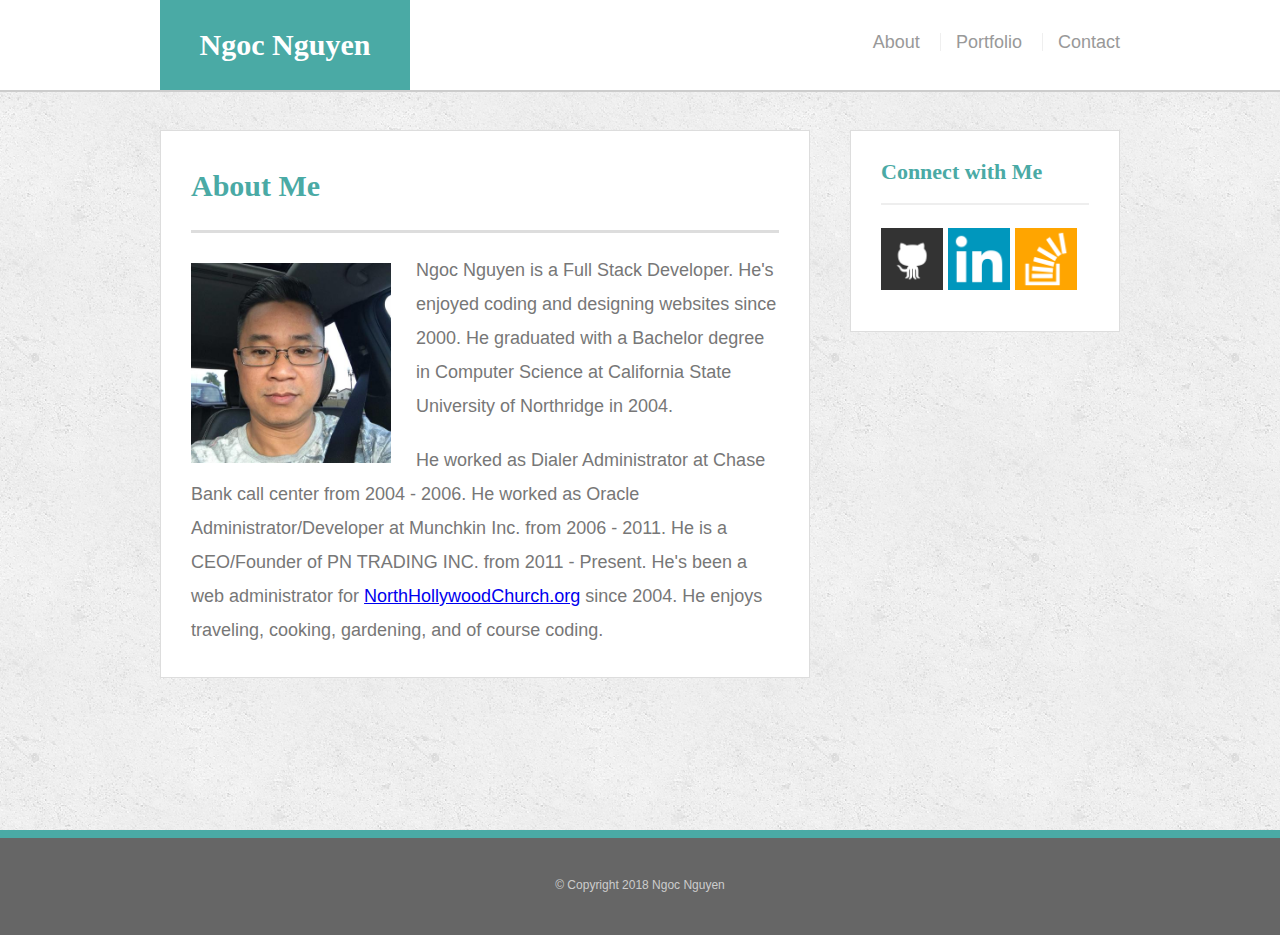
<file: index.html>
<!doctype html>
<html lang="en-us">

<head>
  <meta charset="UTF-8">
  <meta name="viewport" content="width=device-width, initial-scale=1.0">
  <meta http-equiv="X-UA-Compatible" content="ie=edge">
  <title>About | Ngoc Nguyen</title>
  <link rel="stylesheet" type="text/css" href="assets/css/reset.css">
  <link rel="stylesheet" type="text/css" href="assets/css/style.css">
</head>

<body>

  <header id="masthead">
    <div class="container">
      <a href="index.html" id="logo">Ngoc Nguyen</a>
      <nav>
        <a href="index.html">About</a>
        <a href="portfolio.html">Portfolio</a>
        <a href="contact.html">Contact</a>
      </nav>
    </div>
  </header>

  <div id="main-container" class="container">
    <section class="main-section">
      <h1>About Me</h1>
      <img src="assets/images/ngocnguyen.jpeg" class="auth-image" alt="Ngoc Nguyen">
      <p>Ngoc Nguyen is a Full Stack Developer. He's enjoyed coding and designing websites since 2000. He graduated with a Bachelor
        degree in Computer Science at California State University of Northridge in 2004.
      </p>
      <p>He worked as Dialer Administrator at Chase Bank call center from 2004 - 2006.
      He worked as Oracle Administrator/Developer at Munchkin Inc. from 2006 - 2011.
      He is a CEO/Founder of PN TRADING INC. from 2011 - Present.
      He's been a web administrator for
        <a href="northhollywoodchurch.org">NorthHollywoodChurch.org</a> since 2004.
      He enjoys traveling, cooking, gardening, and of course coding.</p>
    </section>
    <section class="sidebar">
      <div id="connect">
        <h2>Connect with Me</h2>
        <a href="https://github.com/rnguyen05"><img src="assets/images/github_square.png" class="social" alt="Github"></a>
        <a href="https://www.linkedin.com/in/ngoc-nguyen-88318b30/"><img src="assets/images/linkedin-icon.png" class="social" alt="LinkedIn"></a>
        <a href="https://stackoverflow.com/users/8949618/ryan-nguyen"><img src="assets/images/stackoverflow.png" class="social" alt="Stack Overflow"></a>
      </div>
    </section>
  </div>

  <footer>
    <div class="container">
      &copy; Copyright 2018 Ngoc Nguyen
    </div>
  </footer>
</body>

</html>
</file>
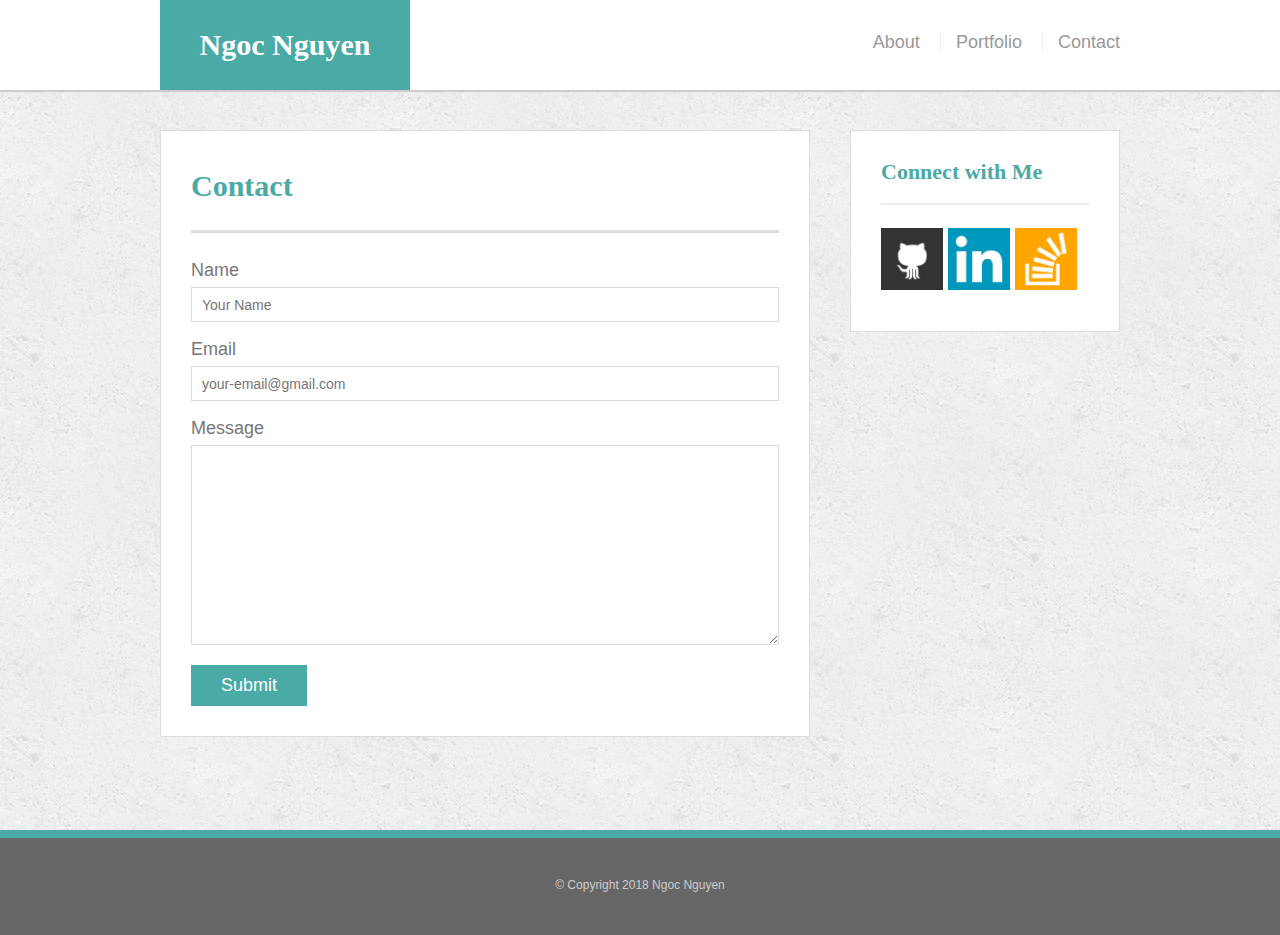
<file: contact.html>
<!doctype html>
<html lang="en-us">

<head>
  <meta charset="UTF-8">
  <title>Contact | Ngoc Nguyen</title>
  <link rel="stylesheet" type="text/css" href="assets/css/reset.css">
  <link rel="stylesheet" type="text/css" href="assets/css/style.css">
</head>

<body>

  <header id="masthead">
    <div class="container">
      <a href="index.html" id="logo">Ngoc Nguyen</a>
      <nav>
        <a href="index.html">About</a>
        <a href="portfolio.html">Portfolio</a>
        <a href="contact.html">Contact</a>
      </nav>
    </div>
  </header>

  <div id="main-container" class="container">
    <section class="main-section">
      <h1>Contact</h1>

      <form id="contact-form">
        <ul>
          <li>
            <label for="name">Name</label>
            <input type="text" id="name" name="name" placeholder="Your Name" required="required">
          </li>
          <li>
            <label for="email">Email</label>
            <input type="email" id="email" name="email" placeholder="your-email@gmail.com" required="required">
          </li>
          <li>
            <label for="message">Message</label>
            <textarea id="message" name="message" required="required"></textarea>
          </li>
        </ul>
        <input type="submit">
      </form>
    </section>
    <section class="sidebar">
      <div id="connect">
        <h2>Connect with Me</h2>
        <a href="https://github.com/rnguyen05"><img src="assets/images/github_square.png" class="social" alt="Github"></a>
        <a href="https://www.linkedin.com/in/ngoc-nguyen-88318b30/"><img src="assets/images/linkedin-icon.png" class="social" alt="LinkedIn"></a>
        <a href="https://stackoverflow.com/users/8949618/ryan-nguyen"><img src="assets/images/stackoverflow.png" class="social" alt="Stack Overflow"></a>
      </div>
    </section>

  </div>

  <footer>
    <div class="container">
      &copy; Copyright 2018 Ngoc Nguyen
    </div>
  </footer>
</body>

</html>
</file>
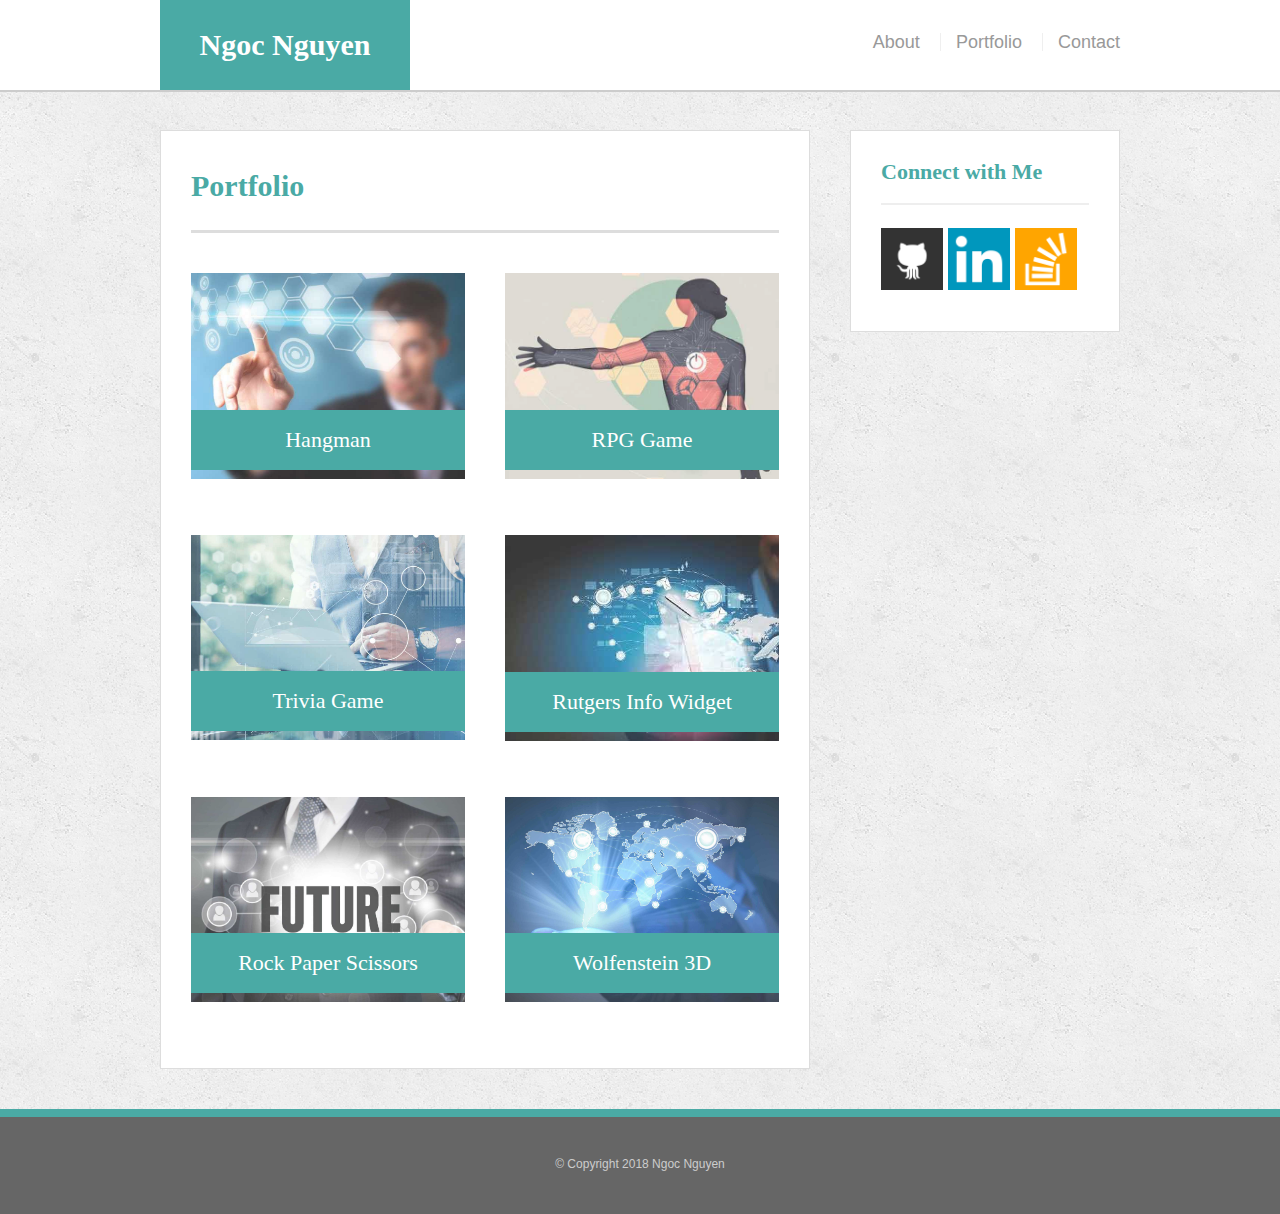
<file: portfolio.html>
<!doctype html>
<html lang="en-us">

<head>
  <meta charset="UTF-8">
  <title>Portfolio | Ngoc Nguyen</title>
  <link rel="stylesheet" type="text/css" href="assets/css/reset.css">
  <link rel="stylesheet" type="text/css" href="assets/css/style.css">
</head>

<body>

  <header id="masthead">
    <div class="container">
      <a href="index.html" id="logo">Ngoc Nguyen</a>
      <nav>
        <a href="index.html">About</a>
        <a href="portfolio.html">Portfolio</a>
        <a href="contact.html">Contact</a>
      </nav>
    </div>
  </header>

  <div id="main-container" class="container">
    <section class="main-section">
      <h1>Portfolio</h1>

      <div class="work">
          <a href="https://rnguyen05.github.io/Hangman-Game/">
            <img src="assets/images/innovation.jpg" alt="hangman">
          </a>
        <h3>Hangman</h3>
      </div>
      <div class="work">
        
          <img src="assets/images/innovation1.jpg" alt="RPG Game">
        
        <h3>RPG Game</h3>
      </div>
      <div class="work">
        <img src="assets/images/innovation2.jpg" alt="Trivia Game">

        <h3>Trivia Game</h3>
      </div>
      <div class="work">
        <img src="assets/images/innovation3.jpg" alt="Rutgers Info Widget">

        <h3>Rutgers Info Widget</h3>
      </div>
      <div class="work">
        <img src="assets/images/innovation4.jpg" alt="Rock Paper Scissors">

        <h3>Rock Paper Scissors</h3>
      </div>
      <div class="work">
        <img src="assets/images/innovation5.jpg" alt="Wolfenstein 3D">

        <h3>Wolfenstein 3D</h3>
      </div>


    </section>
    <section class="sidebar">
      <div id="connect">
        <h2>Connect with Me</h2>
        <a href="https://github.com/rnguyen05"><img src="assets/images/github_square.png" class="social" alt="Github"></a>
        <a href="https://www.linkedin.com/in/ngoc-nguyen-88318b30/"><img src="assets/images/linkedin-icon.png" class="social" alt="LinkedIn"></a>
        <a href="https://stackoverflow.com/users/8949618/ryan-nguyen"><img src="assets/images/stackoverflow.png" class="social" alt="Stack Overflow"></a>
      </div>
    </section>
  </div>

  <footer>
    <div class="container">
      &copy; Copyright 2018 Ngoc Nguyen
    </div>
  </footer>
</body>

</html>
</file>
<file: assets/css/style.css>
body {
  font-family: Arial, "Helvetica Neue", Helvetica, sans-serif;
  font-size: 18px;
  line-height: 34px;
  color: #777;
  background: url("../images/concrete_seamless.png");
}

* {
  box-sizing: border-box;
}

/* general */

.container {
  width: 100%;
  max-width: 960px;
  margin: 0 auto;
  clear: both;
}

h1,
h2,
h3,
p {
  margin-bottom: 20px;
}

p:last-child {
  margin-bottom: 0;
}

h1,
h2,
h3 {
  font-family: Georgia, Times, "Times New Roman", serif;
  font-weight: 700;
  color: #4aaaa5;
}

h1 {
  padding-bottom: 20px;
  font-size: 30px;
  line-height: 49px;
  border-bottom: 3px solid #ddd;
}

h2,
h3 {
  font-size: 22px;
}

/* header */

#masthead {
  position: fixed;
  z-index: 99;
  width: 100%;
  margin: 0 0 30px;
  overflow: auto;
  color: #fff;
  background: #fff;
  border-bottom: 2px solid #ccc;
}

#logo {
  float: left;
  width: 250px;
  height: 90px;
  font-family: Georgia, Times, "Times New Roman", serif;
  font-size: 30px;
  font-weight: 700;
  line-height: 90px;
  color: #fff;
  text-align: center;
  text-decoration: none;
  background: #4aaaa5;
}

nav {
  float: right;
  margin-top: 25px;
}

nav a {
  display: inline-block;
  padding-left: 15px;
  margin-left: 15px;
  line-height: 18px;
  color: #999;
  text-decoration: none;
  border-left: 1px solid #efefef;
}

nav a:first-child {
  border-left: 0 none;
}

/* footer */

footer {
  padding: 30px 0;
  clear: both;
  font-size: 12px;
  color: #fff;
  color: #ccc;
  text-align: center;
  background: #666;
  border-top: 8px solid #4aaaa5;
  height: 50px;
}

h3, h2 {
  padding-bottom: 20px;
  margin-bottom: 15px;
  line-height: 22px;
  border-bottom: 2px solid #eee;
}

/* main */

#main-container {
  padding-top: 130px;
  min-height: calc(100vh - 70px);
}

.main-section {
  float: left;
  width: 100%;
  max-width: 650px;
  padding: 30px;
  margin: 0 0 40px;
  background: #fff;
  border: 1px solid #ddd;
}

/* sidebar */

.sidebar {
  float: right;
  width: 100%;
  max-width: 270px;
  padding: 30px;
  margin-bottom: 20px;
  background: #fff;
  border: 1px solid #ddd;
}

h3,
.sidebar h2 {
  padding-bottom: 20px;
  margin-bottom: 15px;
  line-height: 22px;
  border-bottom: 2px solid #eee;
}

.social {
  width: 62px;
  height: 62px;
  margin-top: 8px;
  margin-right: 5px;
}

.social:last-child {
  margin-right: 0;
}


/* portfolio page */

.work {
  position: relative;
  float: left;
  width: 274px;
  margin: 20px 0 25px;
  overflow: auto;
}

.work:nth-child(even) {
  margin-right: 40px;
}

.work img {
  width: 100%;
  border: 0 none;
  opacity: 0.8;
}

.work h3 {
  position: absolute;
  bottom: 20px;
  width: 100%;
  padding: 15px;
  margin-bottom: 0;
  font-weight: 300;
  line-height: 30px;
  color: #fff;
  text-align: center;
  background: #4aaaa5;
  border-bottom: 0;
}

.auth-image {
  float: left;
  width: 200px;
  height: auto;
  margin-top: 10px;
  margin-right: 25px;
}

/* contact page */

#contact-form ul {
  margin-bottom: 20px;
}

#contact-form li {
  margin-bottom: 10px;
}

label,
input[type=text],
input[type=email],
textarea {
  display: block;
  width: 100%;
}

input[type=text],
input[type=email],
textarea {
  height: 35px;
  padding: 0 10px;
  font-size: 14px;
  border: 1px solid #ddd;
}

textarea {
  height: 200px;
}

input[type=submit] {
  padding: 10px 30px;
  font-size: 18px;
  color: #fff;
  cursor: pointer;
  background: #4aaaa5;
  border: 0 none;
}

/* start hover styling */

#logo:hover,
input[type=submit]:hover {
  background: #5e7f7e;
}

nav a:hover {
  color: #5e7f7e;
}

.social:hover {
  cursor: pointer;
  opacity: 0.8;
}

/* end hover styling */

/* sticky footer styling */

/* https://css-tricks.com/snippets/css/sticky-footer/ */

html,
body {
  height: 100%;
}

.wrapper {
  height: auto !important;
  height: 100%;
  min-height: 100%;
  margin: 0 auto -105px;
}

footer,
.push {
  height: 105px;
}

/* end sticky footer styling */

/* Responsive Layout */
/* Max-width: 640px */
@media screen and (max-width: 400px)
{
  #masthead {text-align: center;}
  #logo {width: 100%;}
  nav {width: 100%; max-width: 640px; margin: 15px 15px;}
  nav a {display: inline-block; margin-left: 30px; line-height: 18px;}
  .container {padding: 0px;}
  .main-section {width: 100%; max-width: 340px; margin: 50px 30px 30px;}
  .auth-image {width: 100%; max-width: 340px; padding-bottom: 20px;}
  .sidebar {width: 100%; max-width: 340px; margin: 10px 30px 30px 30px;}
  .work {width: 100%; max-width: 340px;}
}

/* Max-width: 640px */
@media screen and (min-width: 401px) and (max-width: 640px)
{
  #masthead {text-align: center;}
  #logo {width: 100%;}
  nav {width: 100%; max-width: 640px; margin: 15px 15px;}
  nav a {display: inline-block; padding: 0px 50px 0px 50px; margin-left: 30px; line-height: 18px;}
  .container {padding: 0px;}
  .main-section {width: 100%; max-width: 580px; margin: 50px 30px 30px;}
  .auth-image {width: 100%; max-width: 580px; padding-bottom: 20px;}
  .sidebar {width: 100%; max-width: 580px; margin: 10px 30px 30px 30px;}
  .work {width: 100%; max-width: 580px;}
}

/* Max-width: 768px */
@media screen and (min-width: 641px) and (max-width: 768px)
{
  .container {padding: 0px 20px;}
  .main-section {width: 100%; max-width: 728px;}
  .auth-image {width: 100%; max-width: 728px;}
  .sidebar {width: 100%; max-width: 728px; margin-bottom: 30px;}
  .work {width: 100%; max-width: 313px;}
}

/* Max-width: 980px */
@media screen and (min-width: 769px) and (max-width: 980px)
{
  .container {padding: 0px 115px;}
  .main-section {width: 100%; max-width: 420px;}
  .work {width: 100%; max-width: 420px;}
}
</file>
